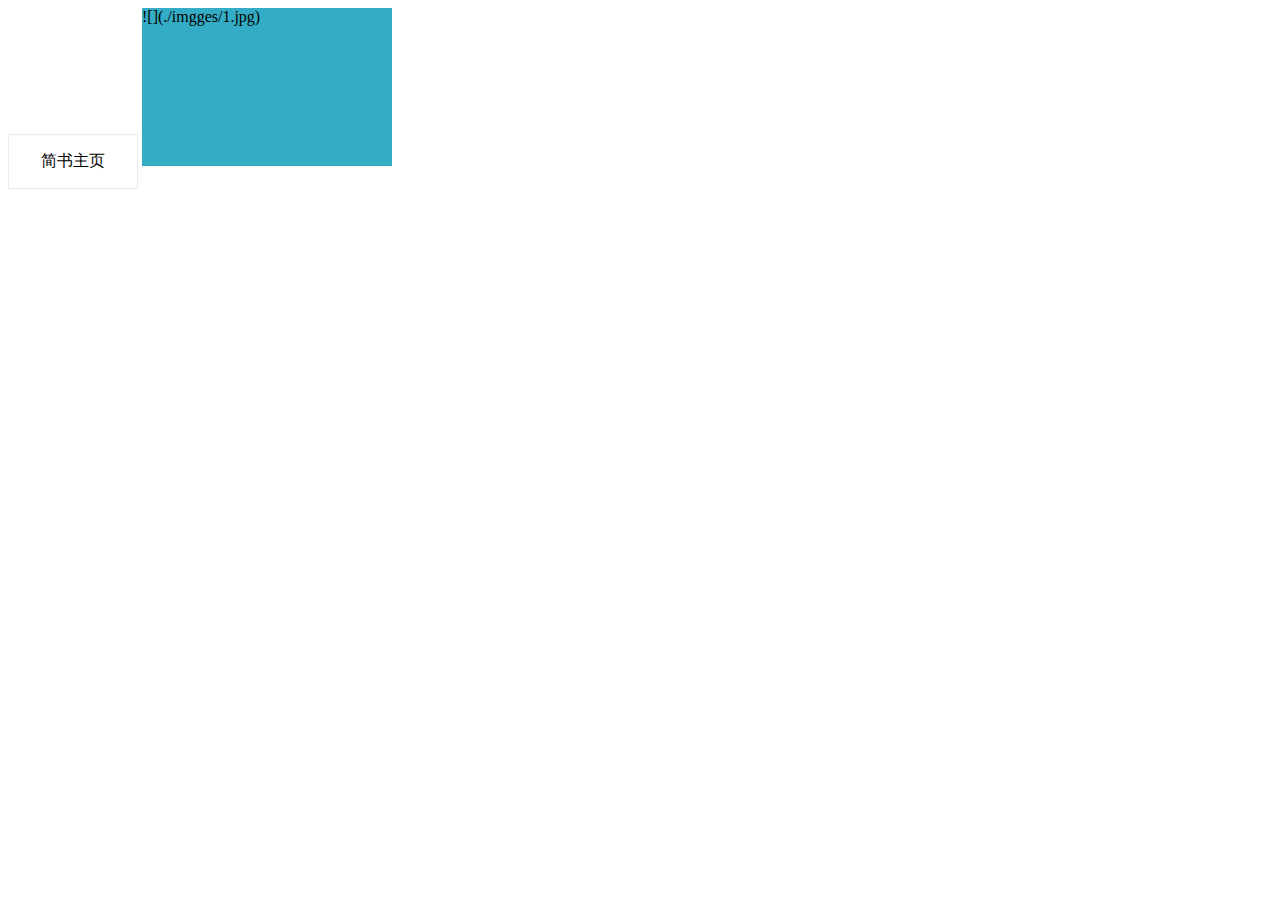
<file: animation.html>
<!DOCTYPE html>
<html lang="en">
<head>
    <meta charset="UTF-8">
    <meta name="viewport" content="width=device-width, initial-scale=1.0">
    <meta http-equiv="X-UA-Compatible" content="ie=edge">
    <title>Document</title>
    <style>
        .l-border{
    display: inline-block;
    padding: 16px 32px;
    border: 1px solid #ebebeb;
    -webkit-transition: all 0.6s ease-in;
    transition: all 0.6s ease-in;
}

.l-border:hover{
    border: 1px solid #367dff;
}
.border-line {
    position: relative;
    display: inline-block;
    height: 100%;
    background: none;
    box-sizing: border-box;
    box-shadow: inset 0 0 0 0px transparent;
}

.border-line::after,
.border-line::before {
    position: absolute;
    content: '';
    display: block;
    width: 0;
    height: 0;
    box-sizing: border-box;
    border: 1px solid transparent;
}

.border-line::after {
    top: 0;
    left: 0;
    -webkit-transition: border-color 0s ease-in 0.8s, width 0.2s ease-in 0.6s, height 0.2s ease-in 0.4s;
    transition: border-color 0s ease-in 0.8s, width 0.2s ease-in 0.6s, height 0.2s ease-in 0.4s;
}

.border-line::before {
    bottom: 0;
    right: 0;
    -webkit-transition: border-color 0s ease-in 0.4s, width 0.2s ease-in 0.2s, height 0.2s ease-in;
    transition: border-color 0s ease-in 0.4s, width 0.2s ease-in 0.2s, height 0.2s ease-in;
}

.border-line:hover::after,
.border-line:hover::before {
    width: 100%;
    height: 100%;
}

.border-line:hover::after {
    border-top-color: #367dff;
    border-right-color: #367dff;
    -webkit-transition: width 0.2s ease-out, height 0.2s ease-out 0.2s;
    transition: width 0.2s ease-out, height 0.2s ease-out 0.2s;
}

.border-line:hover::before {
    border-bottom-color: #367dff;
    border-left-color: #367dff;
    -webkit-transition: border-color 0s ease-out 0.4s, width 0.2s ease-out 0.4s, height 0.2s ease-out 0.6s;
    transition: border-color 0s ease-out 0.4s, width 0.2s ease-out 0.4s, height 0.2s ease-out 0.6s;
}
.effect-box {
    position: relative;
    display: inline-block;
    overflow: hidden;
    width: 250px;
    height: 158px;
    background: rgba(53, 172, 197, 1);
    cursor: pointer
}

.effect-box img {
    display: block;
    width: 100%;
    height: 100%;
    opacity: .7;
    transition: opacity .35s
}

.effect-box:hover img {
    opacity: .4
}

.effect-box .border-line2 {
    position: absolute;
    top: 0;
    left: 0;
    width: 100%;
    height: 100%;
    box-sizing: border-box;
    padding: 2em;
    font-size: 1.25em;
    color: #fff;
    text-transform: uppercase;
    backface-visibility: hidden
}

.effect-box .border-line2::after,
.effect-box .border-line2::before {
    position: absolute;
    top: 30px;
    right: 30px;
    bottom: 30px;
    left: 30px;
    content: '';
    opacity: 0;
    pointer-events: none;
    transition: opacity .35s, transform .35s
}

.effect-box .border-line2::before {
    border-top: 1px solid #fff;
    border-bottom: 1px solid #fff;
    transform: scale(0, 1);
    content: 'url(./imgges/1.jpg)'
}

.effect-box .border-line2::after {
    border-right: 1px solid #fff;
    border-left: 1px solid #fff;
    transform: scale(1, 0)
}


.effect-box:hover .border-line2::after,
.effect-box:hover .border-line2::before {
    opacity: 1;
    transform: scale(1)
}

.effect-box .border-line2 p {
    padding: 4px 10px;
    margin: 0;
    font-size: 16px;
    line-height: 1.0;
    text-align: center;
    color: #fff;
    letter-spacing: 1px;
    opacity: 0;
    transition: opacity .35s, transform .35s;
    transform: translate3d(0, 20px, 0)
}

.effect-box:hover .border-line2 p {
    opacity: 1;
    transform: translate3d(0, 0, 0)
}
    
    </style>
</head>

<body>
    <div class="border-line l-border">
        简书主页

    </div>


    <div class="effect-box">
        ![](./imgges/1.jpg)
        <div class="border-line2">
            <p> 319 </p>
            <p> 布局和界面</p>
            <p>Read More</p>
        </div>
    </div>

</body>
</html>
</file>
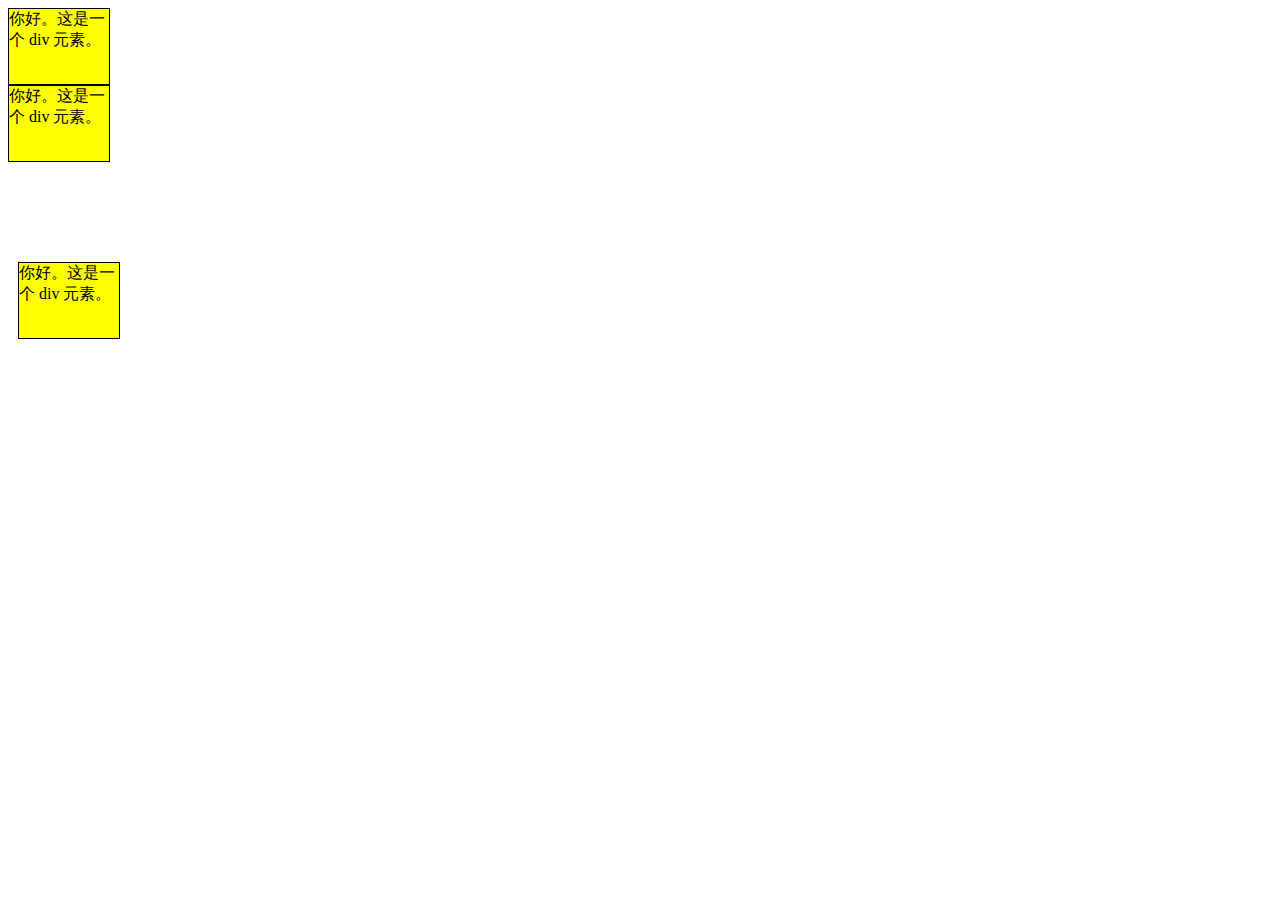
<file: css3.html>
<!DOCTYPE html>
<html lang="en">

<head>
    <meta charset="UTF-8">
    <meta name="viewport" content="width=device-width, initial-scale=1.0">
    <meta http-equiv="X-UA-Compatible" content="ie=edge">
    <title>Document</title>
    <style>
        div {
            width: 100px;
            height: 75px;
            background-color: yellow;
            border: 1px solid black;
            
        }

        div#div2 {
            transform: translate(10px, 100px);
        }
    </style>
</head>

<body>
    <div>
        你好。这是一个 div 元素。
    </div>
    <div>你好。这是一个 div 元素。</div>

    <div id="div2">你好。这是一个 div 元素。</div>
</body>

</html>
</file>
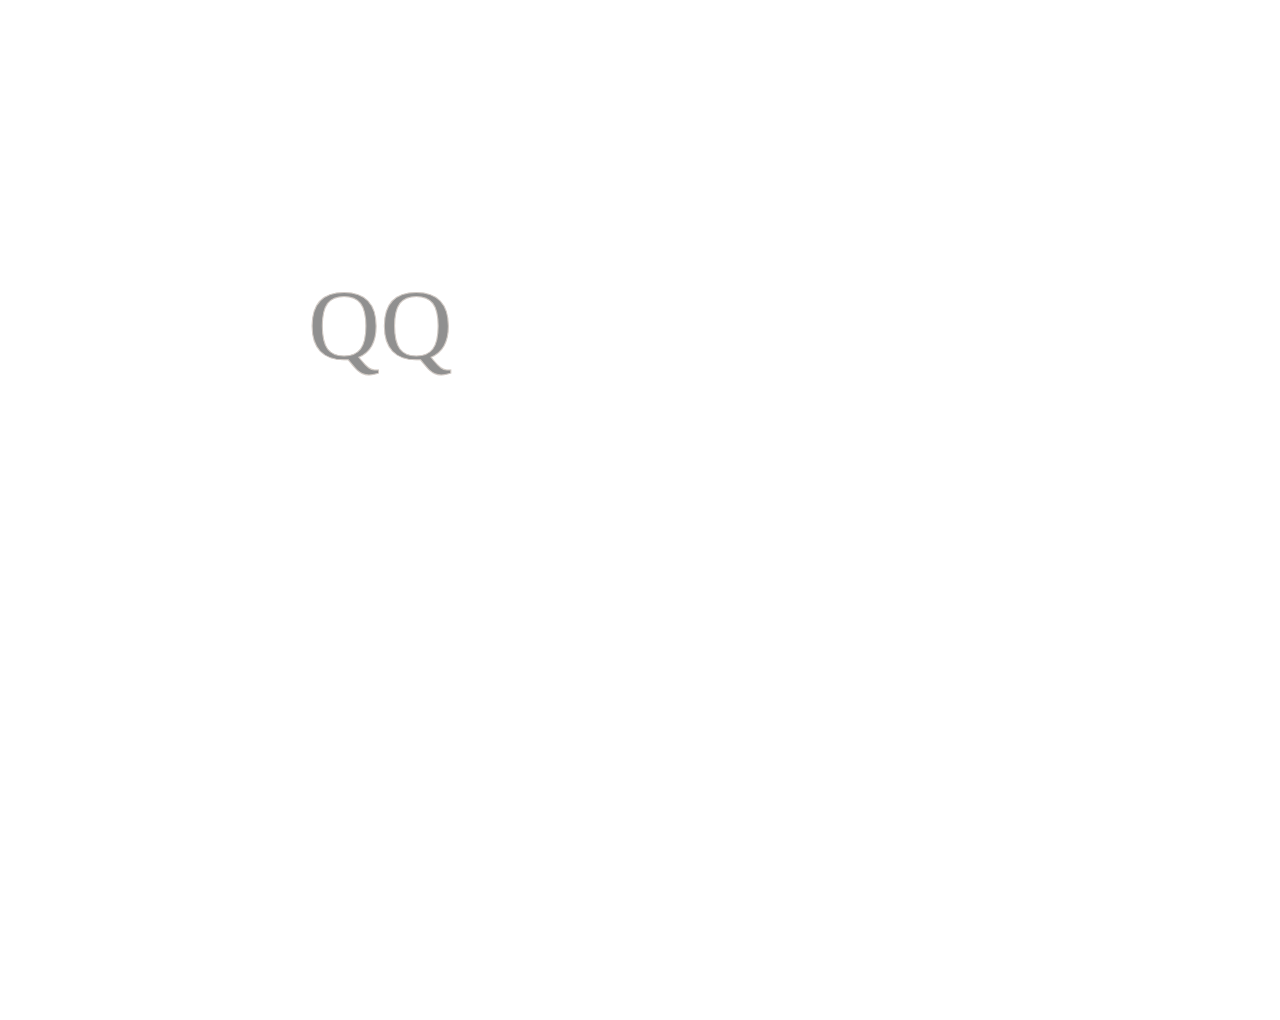
<file: Tencent.html>
<!DOCTYPE html>
<html lang="en">

<head>
    <meta charset="UTF-8">
    <meta name="viewport" content="width=device-width, initial-scale=1.0">
    <meta http-equiv="X-UA-Compatible" content="ie=edge">
    <title>Document</title>
    <style>
        #path1 {
            stroke-dashoffset: 7%;
            stroke-dasharray: 0 35%;
            animation: animation 5s linear forwards;
        }

        @keyframes animation {
            100% {
                stroke-dashoffset: 7%;
                stroke-dasharray: 7% 7%;
            }
        }

        #path2 {
            stroke-dashoffset: 7%;
            stroke-dasharray: 0 35%;
            animation: animation2 5s linear forwards;
        }

        @keyframes animation2 {
            100% {
                stroke-dasharray: 7% 7%;
                stroke-dashoffset: 7%;
            }
        }


        .use-text:nth-child(1) {
            stroke: #360745;
            animation: animation1 8s infinite ease-in-out forwards;
        }

        .use-text:nth-child(2) {
            stroke: #D61C59;
            animation: animation2 8s infinite ease-in-out forwards;
        }

        .use-text:nth-child(3) {
            stroke: #E7D84B;
            animation: animation3 8s infinite ease-in-out forwards;
        }

        .use-text:nth-child(4) {
            stroke: #EFEAC5;
            animation: animation4 8s infinite ease-in-out forwards;
        }

        .use-text:nth-child(5) {
            stroke: #1B8798;
            animation: animation5 8s infinite ease-in-out forwards;
        }

        @keyframes animation1 {
            50% {
                stroke-dasharray: 7% 28%;
                stroke-dashoffset: 7%;
            }
            70% {
                stroke-dasharray: 7% 28%;
                stroke-dashoffset: 7%;
            }
        }

        @keyframes animation2 {
            50% {
                stroke-dasharray: 7% 28%;
                stroke-dashoffset: 14%;
            }
            70% {
                stroke-dasharray: 7% 28%;
                stroke-dashoffset: 14%;
            }
        }

        @keyframes animation3 {
            50% {
                stroke-dasharray: 7% 28%;
                stroke-dashoffset: 21%;
            }
            70% {
                stroke-dasharray: 7% 28%;
                stroke-dashoffset: 21%;
            }
        }

        @keyframes animation4 {
            50% {
                stroke-dasharray: 7% 28%;
                stroke-dashoffset: 28%;
            }
            70% {
                stroke-dasharray: 7% 28%;
                stroke-dashoffset: 28%;
            }
        }

        @keyframes animation5 {
            50% {
                stroke-dasharray: 7% 28%;
                stroke-dashoffset: 35%;
            }
            70% {
                stroke-dasharray: 7% 28%;
                stroke-dashoffset: 35%;
            }
        }
        .text {
            font-size: 100px;
            opacity: 0.1;
        }
    </style>
</head>

<body>
    <svg version="1.1" xmlns="http://www.w3.org/2000/svg" width=1000 height=1000>
        <defs>
            <g id="pathSymbol">
                <path class="path" stroke="#00adef" fill="none" d="M281.221,261.806c0,2.756-2.166,4.922-4.922,4.922l0,0h-33.964c-11.715-24.119-31.503-59.855-47.156-68.026
  c-15.751,7.974-35.637,43.907-47.451,68.026h-33.865l0,0c-2.756,0-4.922-2.166-4.922-4.922l0,0l0,0c0-0.295,0-0.689,0.098-0.984
  c0,0,14.078-69.109,79.15-129.161c-2.953-2.56-5.907-5.119-8.959-7.58c-1.87-1.575-2.166-4.233-0.591-6.104
  c1.575-1.772,4.43-2.166,6.497-0.689c3.347,2.461,6.694,5.218,9.746,8.073c3.15-2.953,6.497-5.71,10.041-8.368
  c2.067-1.378,4.922-1.083,6.497,0.689c1.575,1.87,1.28,4.529-0.591,6.104c-3.052,2.56-6.104,5.218-9.155,7.876
  c65.27,59.953,79.446,129.161,79.446,129.161C281.221,261.117,281.221,261.412,281.221,261.806L281.221,261.806L281.221,261.806z"
                />
                <path class="path" stroke="#00adef" fill="none" d="M194.589,212.583h0.984l0,0c19.886,28.451,31.503,54.145,31.503,54.145h-63.99C163.086,266.728,174.703,241.034,194.589,212.583
L194.589,212.583z" />
            </g>
            <symbol id="text">
                <text x="30%" y="35%" class="text">QQ</text>
            </symbol>


        </defs>
        <!--<g>
            <use xlink:href="#pathSymbol" id="path1">
            </use>
            <use xlink:href="#pathSymbol" id="path2"></use>
        </g>-->
        <g>
            <use xlink:href="#text" class="use-text"></use>
            <use xlink:href="#text" class="use-text"></use>
            <use xlink:href="#text" class="use-text"></use>
            <use xlink:href="#text" class="use-text"></use>
            <use xlink:href="#text" class="use-text"></use>
        </g>

    </svg>
</body>

</html>
</file>
